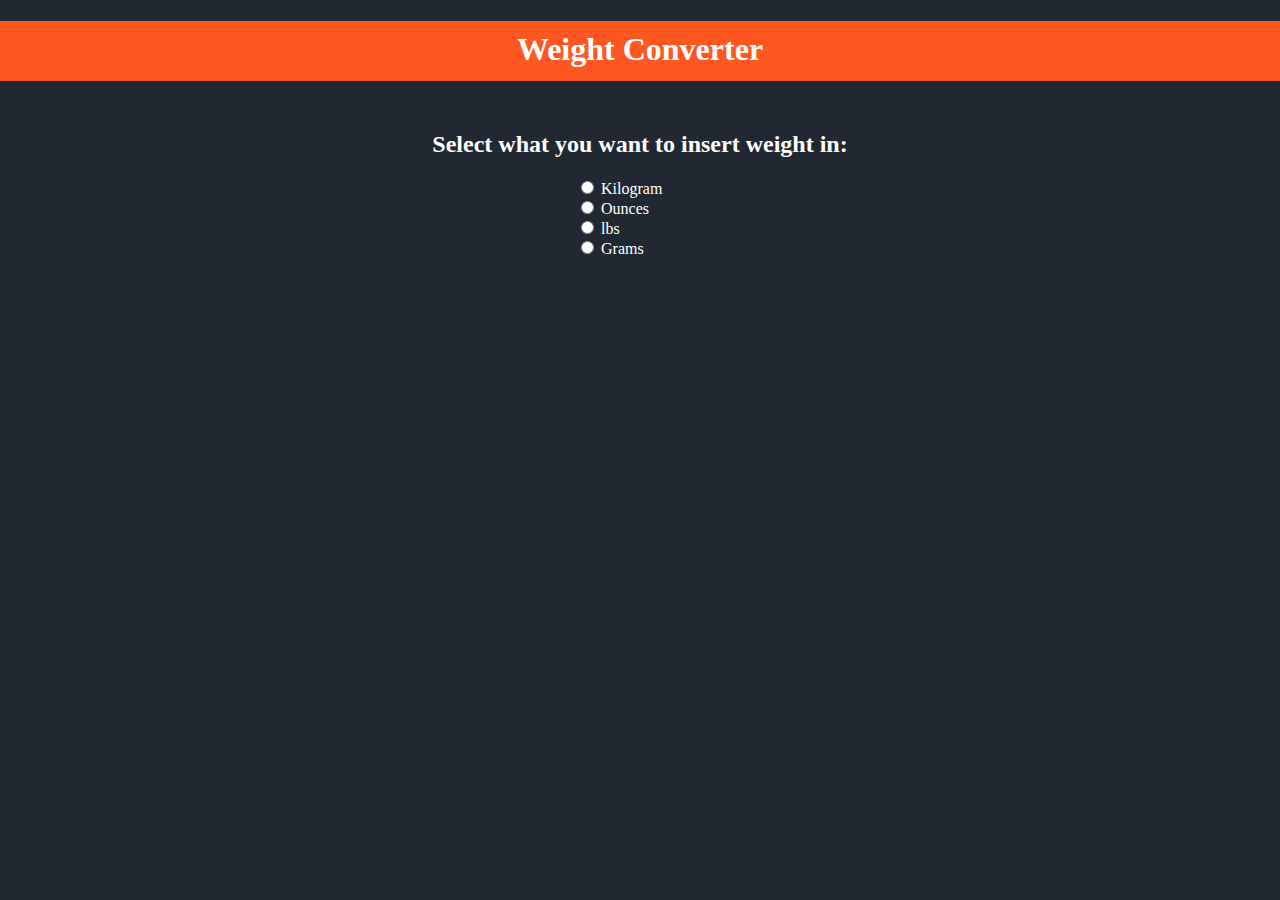
<file: index.html>
<!DOCTYPE html>
<html lang="en">
<head>
    <meta charset="UTF-8">
    <meta http-equiv="X-UA-Compatible" content="IE=edge">
    <meta name="viewport" content="width=device-width, initial-scale=1.0">
    <link href="https://cdn.jsdelivr.net/npm/bootstrap@5.0.0-beta2/dist/css/bootstrap.min.css" rel="stylesheet" integrity="sha384-BmbxuPwQa2lc/FVzBcNJ7UAyJxM6wuqIj61tLrc4wSX0szH/Ev+nYRRuWlolflfl" crossorigin="anonymous">
    <link rel="stylesheet" href="./css/style.css">
    <title>Weigth Converter</title>

</head>
<body>
    <header>
        <h1>Weight Converter</h1>
    </header>
    <div id="unit-input">
        <center><h2>Select what you want to insert weight in: </h2></center>
        
        <div class="form-check unit-check">
            <input class="form-check-input measure1" type="radio" name="flexRadioDefault" id="flexRadioDefault1">
            <label class="form-check-label" for="flexRadioDefault1">
              Kilogram
            </label>
            <br>
            <input class="form-check-input measure2" type="radio" name="flexRadioDefault" id="flexRadioDefault1">
            <label class="form-check-label" for="flexRadioDefault1">
              Ounces
            </label>
            <br>
            <input class="form-check-input measure3" type="radio" name="flexRadioDefault" id="flexRadioDefault1">
            <label class="form-check-label" for="flexRadioDefault1">
              lbs
            </label>
            <br>
            <input class="form-check-input measure4" type="radio" name="flexRadioDefault" id="flexRadioDefault1">
            <label class="form-check-label" for="flexRadioDefault1">
              Grams
            </label>
          </div>
    </div>


    <div class="container">
        <form action="" class="my-form form-group">
            <input type="number" class="form-control form-control-lg value-input" placeholder="Enter Pounds...">
        </form>
        <div id="output">
            <div class="div">
                <div class="head1">
                    <h4>Kg: </h4>
                </div>
                
                <div id="output1">

                </div>
            </div>
            <div class="div">
                <div class="head2">
                    <h4>Grams: </h4>
                </div>
                
                <div id="output2">

                </div>
            </div>
            <div class="div">
                <div class="head3">
                    <h4>Ounces: </h4>
                </div>

                <div id="output3">
                    
                </div>
            </div>
        </div>
    </div>
    <script src="./src/script.js"></script>
</body>
</html>
</file>
<file: css/style.css>
body {
    margin: 0;
    padding: 0;
    background-color: #222831;
    color: white
}
header {
    background-color: #ff5722;
    margin-bottom: 50px;
}
header h1 {
    padding: 10px 0 13px 0;
    text-align: center;
}
.container {
    width: 60%;
}
.container input {
    margin-bottom: 20px;
}
.div {
    background-color: #ff5722;
    border-radius: 5px;
    padding: 10px 0 10px 10px;
    margin-bottom: 20px;
}
.unit-check {
    margin-left: 45%;
}

@media screen and (max-width: 650px) {
    .container {
        width: 80%
    }
}
@media screen and (max-width: 450px) {
    .container {
        width: 95%;
    }
}
</file>
